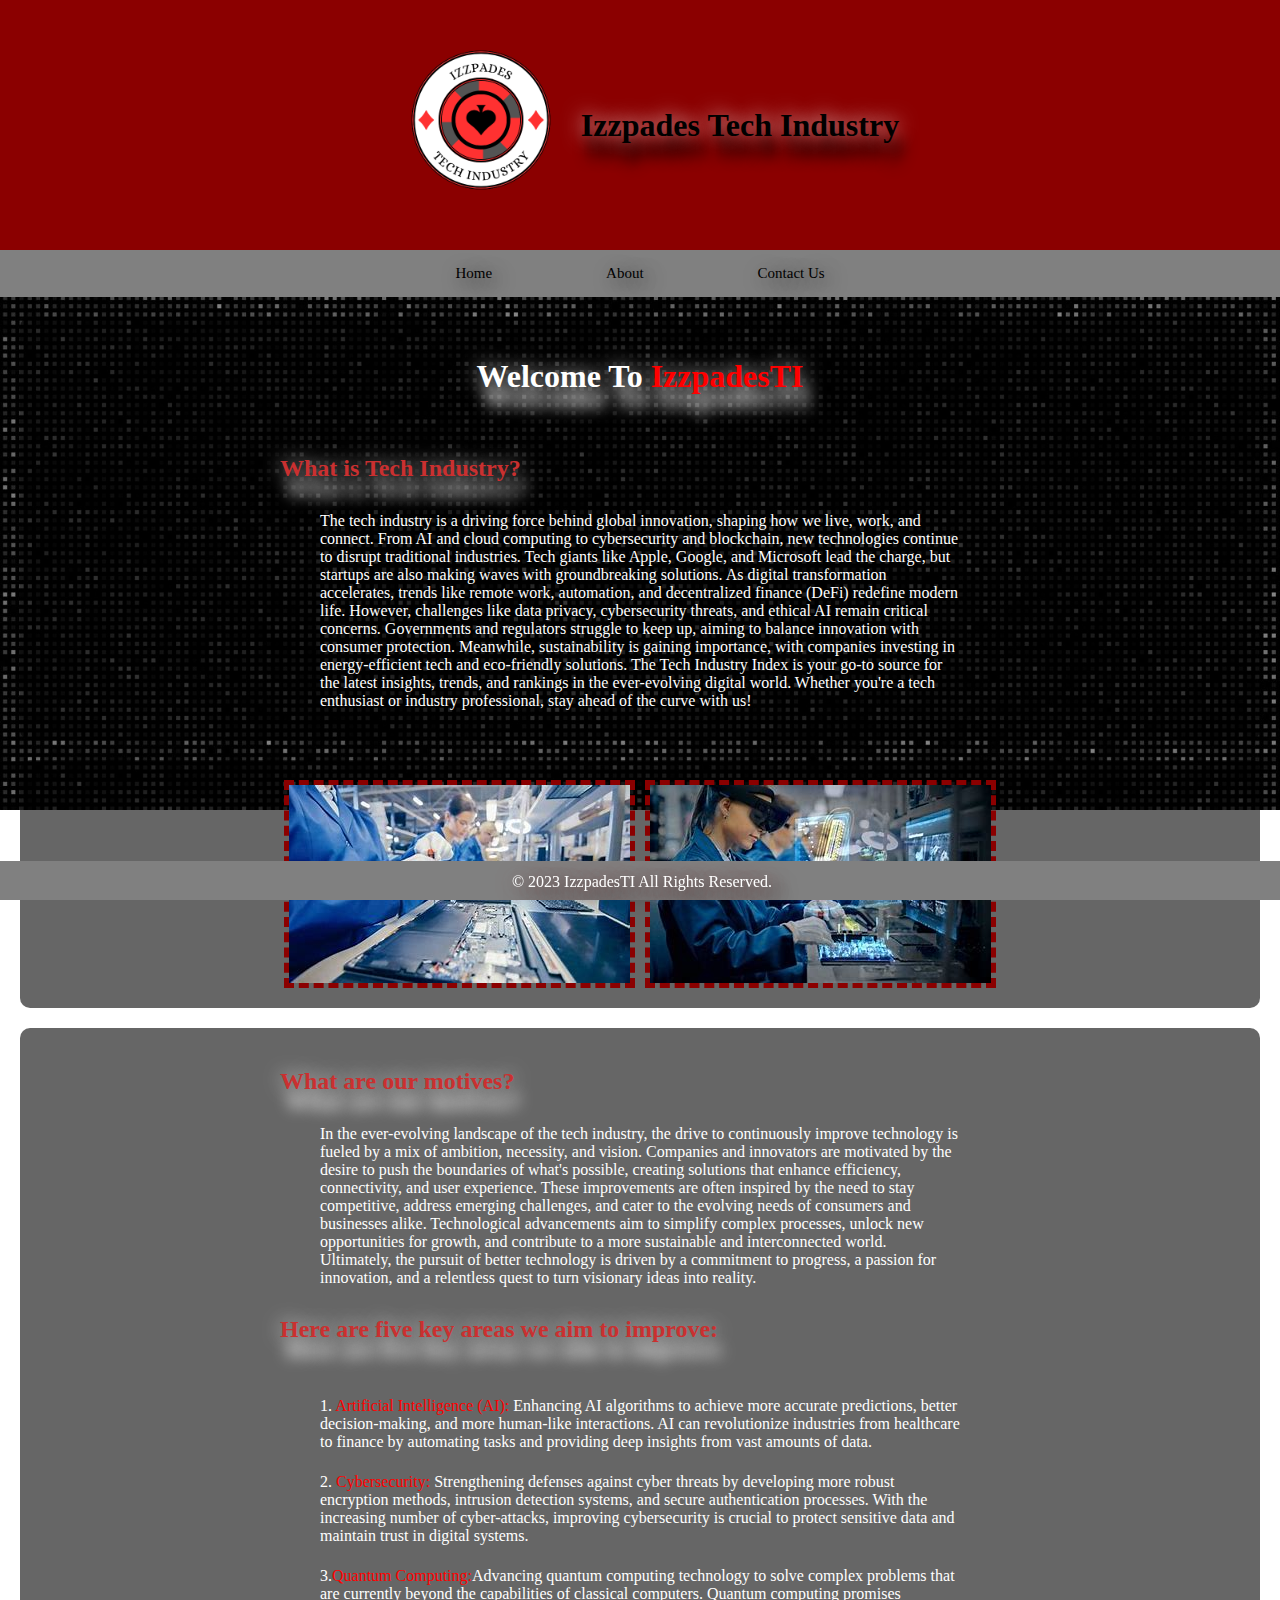
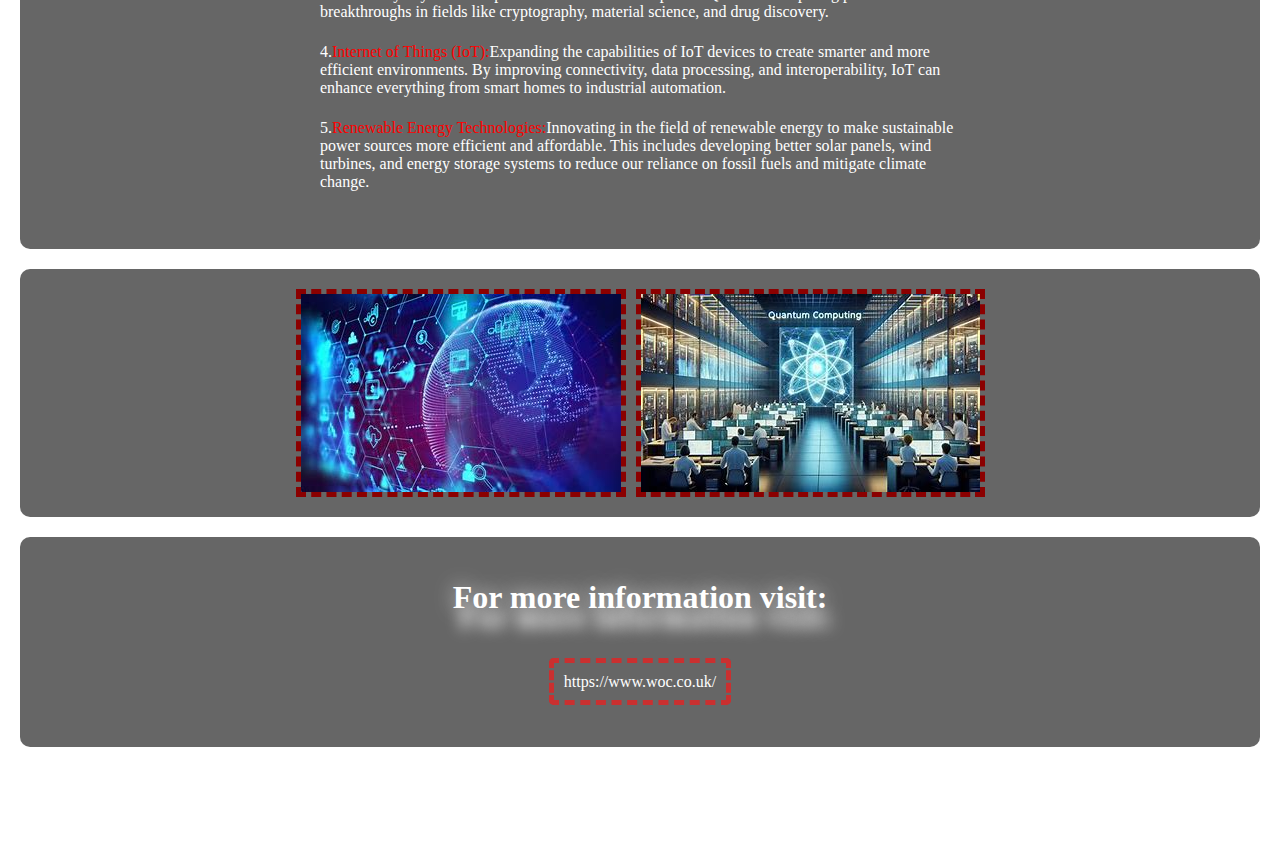
<file: index.html>
<!DOCTYPE html>
<html>
<head>
    <title>My Business</title>
    <link rel="stylesheet" href="style.css">
</head>
<body>

<header>
    <img src="L.png" alt="School Logo">
    <h1><font color="black">Izzpades Tech Industry</font></h1>
</header>

<nav>
    <a href="index.html">Home</a>
    <a href="about.html">About</a>
    <a href="contact.html">Contact Us</a>
</nav>

<div class="container">
         <h1 class="h">Welcome To <font color="red">IzzpadesTI</font></h1><br>
         <h2>What is Tech Industry?</h2>
         <p>The tech industry is a driving force behind global innovation, shaping how we live, work, and connect.
             From AI and cloud computing to cybersecurity and blockchain, new technologies continue to disrupt traditional industries.
             Tech giants like Apple, Google, and Microsoft lead the charge, but startups are also making waves with groundbreaking solutions.
              As digital transformation accelerates, trends like remote work, automation, and decentralized finance (DeFi) redefine modern life. However, challenges like data privacy, cybersecurity threats, and ethical AI remain critical concerns.
               Governments and regulators struggle to keep up, aiming to balance innovation with consumer protection. Meanwhile, sustainability is gaining importance, with companies investing in energy-efficient tech and eco-friendly solutions.
                The Tech Industry Index is your go-to source for the latest insights, trends, and rankings in the ever-evolving digital world.
                Whether you're a tech enthusiast or industry professional, stay ahead of the curve with us!</p>
        
</div>

<div class="image-container">
    <img src="E.jpg" alt="Image 1">
    <img src="E2.jpg" alt="Image 2">
</div>

<div class="container">
    <h2>What are our motives?</h2>
    <p>In the ever-evolving landscape of the tech industry, the drive to continuously improve technology is fueled by a mix of ambition, necessity, and vision.
         Companies and innovators are motivated by the desire to push the boundaries of what's possible, creating solutions that enhance efficiency, connectivity, and user experience.
          These improvements are often inspired by the need to stay competitive, address emerging challenges, and cater to the evolving needs of consumers and businesses alike. Technological advancements aim to simplify complex processes, unlock new opportunities for growth, and contribute to a more sustainable and interconnected world.
           Ultimately, the pursuit of better technology is driven by a commitment to progress, a passion for innovation, and a relentless quest to turn visionary ideas into reality.</p>
    <h2>Here are five key areas we aim to improve:</h2><br>
       <ul>
        <li>1. <font color="red">Artificial Intelligence (AI):</font> Enhancing AI algorithms to achieve more accurate predictions, better decision-making, and more human-like interactions.
             AI can revolutionize industries from healthcare to finance by automating tasks and providing deep insights from vast amounts of data.</li>
        <li>2. <font color="red">Cybersecurity:</font> Strengthening defenses against cyber threats by developing more robust encryption methods, intrusion detection systems, and secure authentication processes.
             With the increasing number of cyber-attacks, improving cybersecurity is crucial to protect sensitive data and maintain trust in digital systems.</li>
        <li>3.<font color="red">Quantum Computing:</font>Advancing quantum computing technology to solve complex problems that are currently beyond the capabilities of classical computers.
             Quantum computing promises breakthroughs in fields like cryptography, material science, and drug discovery.</li>
        <li>4.<font color="red">Internet of Things (IoT):</font>Expanding the capabilities of IoT devices to create smarter and more efficient environments.
             By improving connectivity, data processing, and interoperability, IoT can enhance everything from smart homes to industrial automation.</li>
        <li>5.<font color="red">Renewable Energy Technologies:</font>Innovating in the field of renewable energy to make sustainable power sources more efficient and affordable.
             This includes developing better solar panels, wind turbines, and energy storage systems to reduce our reliance on fossil fuels and mitigate climate change.</li>
       </ul>

</div>

<div class="image-container">
    <img src="E3.jpg" alt="Image 1">
    <img src="E4.jpg" alt="Image 2">
</div>

<div class="container">
    <h1 class="h">For more information visit:</h1><br><br>
    <center><a href="https://www.woc.co.uk/" class="lonk">https://www.woc.co.uk/</a></center><br><br>
</div>


<footer>
    <p>&copy; 2023 IzzpadesTI All Rights Reserved.</p>
</footer>
<br><br><br><br><br>
</body>
</html>
</file>
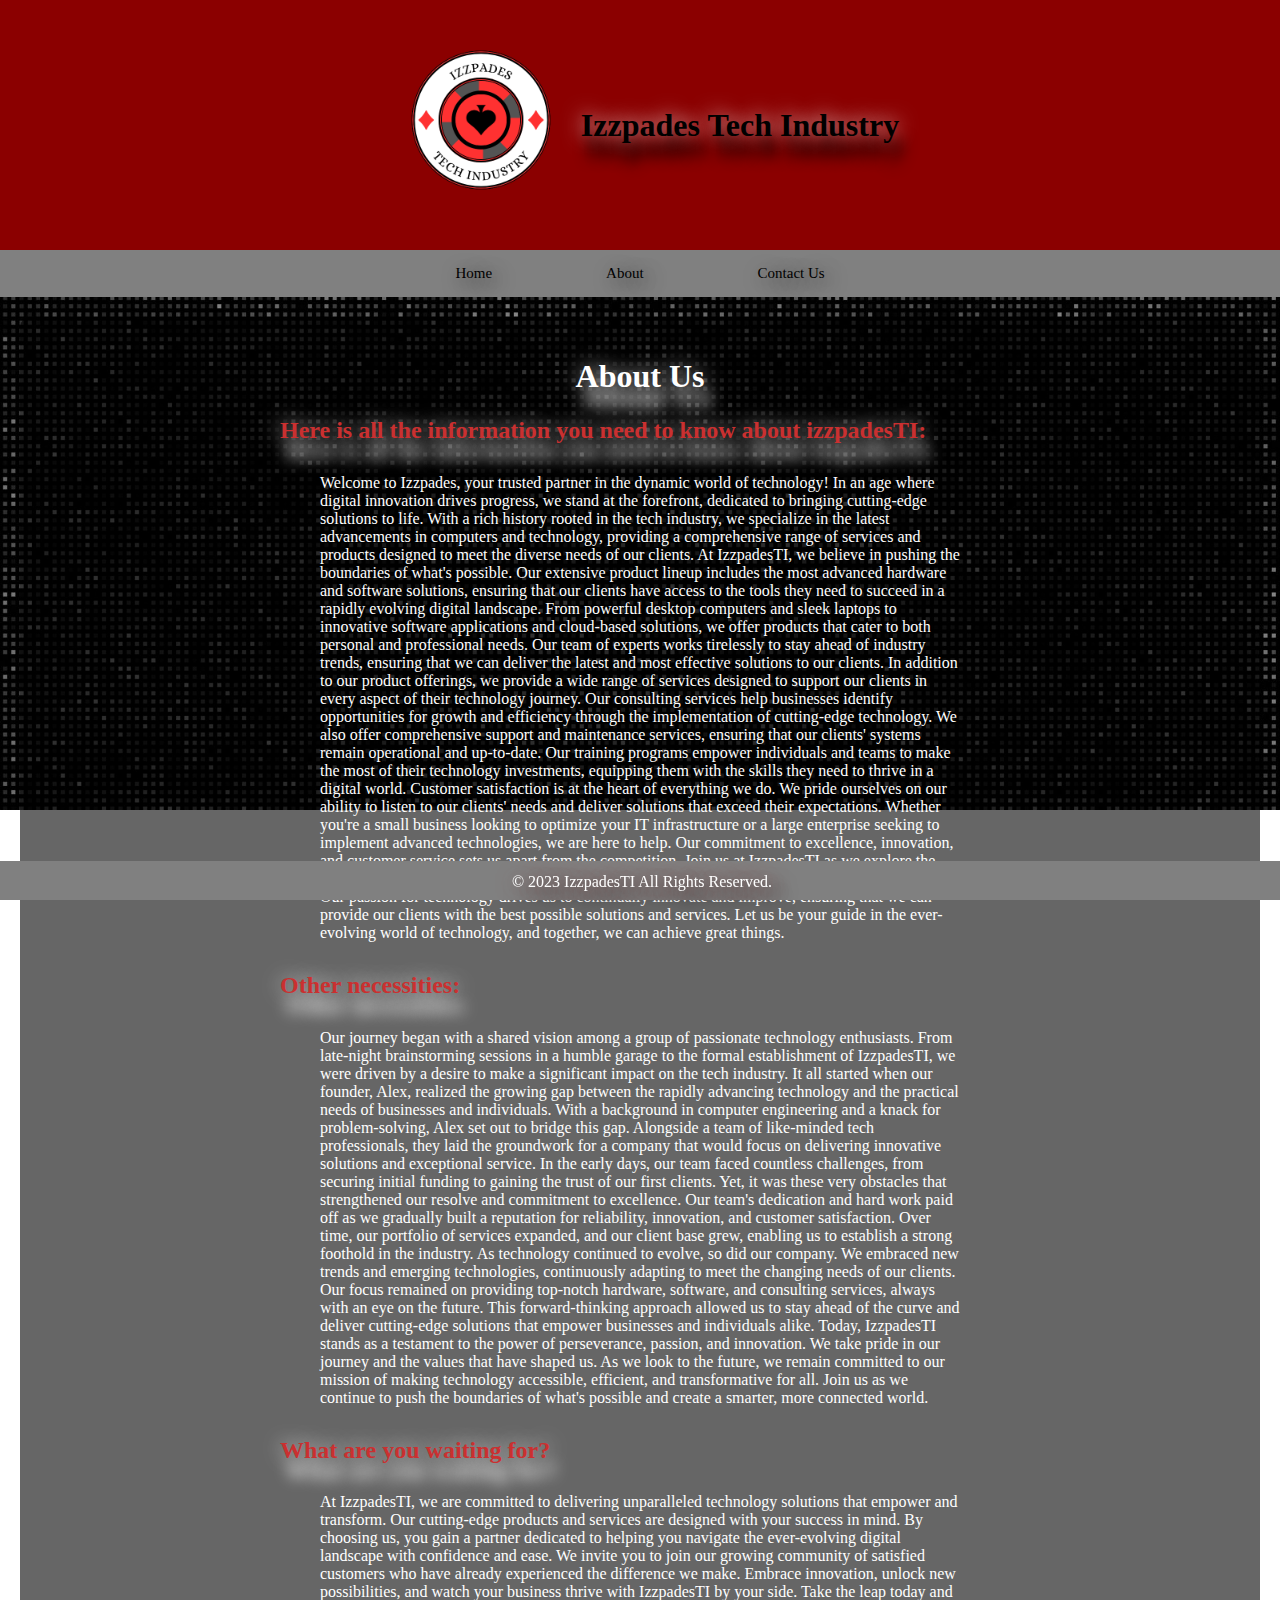
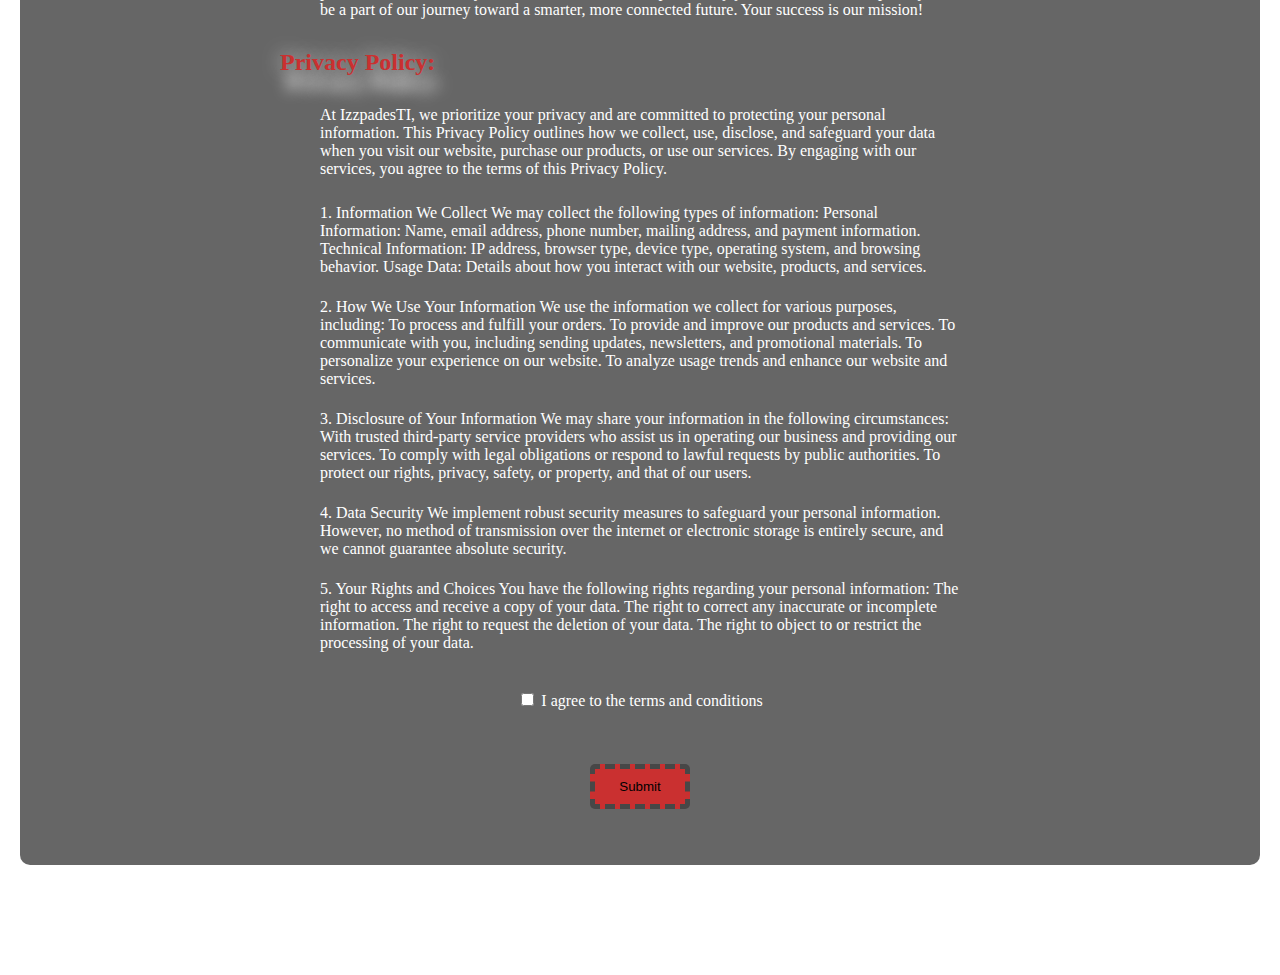
<file: about.html>
<!DOCTYPE html>
<html>
<head>
    <title>My Business</title>
    <link rel="stylesheet" href="style.css">
</head>
<body>

<header>
    <img src="L.png" alt="School Logo">
    <h1><font color="black">Izzpades Tech Industry</font></h1>
</header>

<nav>
    <a href="index.html">Home</a>
    <a href="about.html">About</a>
    <a href="contact.html">Contact Us</a>
</nav>

<div class="container">
    <h1 class="h">About Us</h1>
    <h2>Here is all the information you need to know about izzpadesTI:</h2>
    <p>Welcome to Izzpades, your trusted partner in the dynamic world of technology! In an age where digital innovation drives progress, we stand at the forefront, dedicated to bringing cutting-edge solutions to life. With a rich history rooted in the tech industry, we specialize in the latest advancements in computers and technology, providing a comprehensive range of services and products designed to meet the diverse needs of our clients.

        At IzzpadesTI, we believe in pushing the boundaries of what's possible. Our extensive product lineup includes the most advanced hardware and software solutions, ensuring that our clients have access to the tools they need to succeed in a rapidly evolving digital landscape. From powerful desktop computers and sleek laptops to innovative software applications and cloud-based solutions, we offer products that cater to both personal and professional needs. Our team of experts works tirelessly to stay ahead of industry trends, ensuring that we can deliver the latest and most effective solutions to our clients.
        
        In addition to our product offerings, we provide a wide range of services designed to support our clients in every aspect of their technology journey. Our consulting services help businesses identify opportunities for growth and efficiency through the implementation of cutting-edge technology. We also offer comprehensive support and maintenance services, ensuring that our clients' systems remain operational and up-to-date. Our training programs empower individuals and teams to make the most of their technology investments, equipping them with the skills they need to thrive in a digital world.
        
        Customer satisfaction is at the heart of everything we do. We pride ourselves on our ability to listen to our clients' needs and deliver solutions that exceed their expectations. Whether you're a small business looking to optimize your IT infrastructure or a large enterprise seeking to implement advanced technologies, we are here to help. Our commitment to excellence, innovation, and customer service sets us apart from the competition.
        
        Join us at IzzpadesTI as we explore the limitless possibilities of technology and work together to shape a smarter, more connected future. Our passion for technology drives us to continually innovate and improve, ensuring that we can provide our clients with the best possible solutions and services. Let us be your guide in the ever-evolving world of technology, and together, we can achieve great things.</p>

    <h2>Other necessities:</h2>
    <p>Our journey began with a shared vision among a group of passionate technology enthusiasts. From late-night brainstorming sessions in a humble garage to the formal establishment of IzzpadesTI, we were driven by a desire to make a significant impact on the tech industry.

        It all started when our founder, Alex, realized the growing gap between the rapidly advancing technology and the practical needs of businesses and individuals. With a background in computer engineering and a knack for problem-solving, Alex set out to bridge this gap. Alongside a team of like-minded tech professionals, they laid the groundwork for a company that would focus on delivering innovative solutions and exceptional service.
        
        In the early days, our team faced countless challenges, from securing initial funding to gaining the trust of our first clients. Yet, it was these very obstacles that strengthened our resolve and commitment to excellence. Our team's dedication and hard work paid off as we gradually built a reputation for reliability, innovation, and customer satisfaction. Over time, our portfolio of services expanded, and our client base grew, enabling us to establish a strong foothold in the industry.
        
        As technology continued to evolve, so did our company. We embraced new trends and emerging technologies, continuously adapting to meet the changing needs of our clients. Our focus remained on providing top-notch hardware, software, and consulting services, always with an eye on the future. This forward-thinking approach allowed us to stay ahead of the curve and deliver cutting-edge solutions that empower businesses and individuals alike.
        
        Today, IzzpadesTI stands as a testament to the power of perseverance, passion, and innovation. We take pride in our journey and the values that have shaped us. As we look to the future, we remain committed to our mission of making technology accessible, efficient, and transformative for all. Join us as we continue to push the boundaries of what's possible and create a smarter, more connected world.</p>
    
    <h2>What are you waiting for?</h2>
    <p>At IzzpadesTI, we are committed to delivering unparalleled technology solutions that empower and transform. Our cutting-edge products and services are designed with your success in mind. By choosing us, you gain a partner dedicated to helping you navigate the ever-evolving digital landscape with confidence and ease. We invite you to join our growing community of satisfied customers who have already experienced the difference we make. Embrace innovation, unlock new possibilities, and watch your business thrive with IzzpadesTI by your side. Take the leap today and be a part of our journey toward a smarter, more connected future. Your success is our mission!</p>
    <h2>Privacy Policy:</h2>
    <p>At IzzpadesTI, we prioritize your privacy and are committed to protecting your personal information. This Privacy Policy outlines how we collect, use, disclose, and safeguard your data when you visit our website, purchase our products, or use our services. By engaging with our services, you agree to the terms of this Privacy Policy.</p>

    <ul>
        <li>1. Information We Collect

            We may collect the following types of information:
            
            Personal Information: Name, email address, phone number, mailing address, and payment information.
            
            Technical Information: IP address, browser type, device type, operating system, and browsing behavior.
            
            Usage Data: Details about how you interact with our website, products, and services.</li>
            
        <li>2. How We Use Your Information
            
            We use the information we collect for various purposes, including:
            
            To process and fulfill your orders.
            
            To provide and improve our products and services.
            
            To communicate with you, including sending updates, newsletters, and promotional materials.
            
            To personalize your experience on our website.
            
            To analyze usage trends and enhance our website and services.</li>
            
        <li>3. Disclosure of Your Information
            
            We may share your information in the following circumstances:
            
            With trusted third-party service providers who assist us in operating our business and providing our services.
            
            To comply with legal obligations or respond to lawful requests by public authorities.
            
            To protect our rights, privacy, safety, or property, and that of our users.</li>
            
        <li>4. Data Security
            
            We implement robust security measures to safeguard your personal information. However, no method of transmission over the internet or electronic storage is entirely secure, and we cannot guarantee absolute security.</li>
            
        <li>5. Your Rights and Choices
            
            You have the following rights regarding your personal information:
            
            The right to access and receive a copy of your data.
            
            The right to correct any inaccurate or incomplete information.
            
            The right to request the deletion of your data.
            
            The right to object to or restrict the processing of your data.</li>
    </ul>
    <center>
    <form>
<input type="checkbox" class="checkbox"> I agree to the terms and conditions</input><br><br><br><br>
<input type="submit"></form></center>
    <br><br></div>



<footer>
    <p>&copy; 2023 IzzpadesTI All Rights Reserved.</p>
</footer>
<br><br><br><br><br>
</body>
</html>
</file>
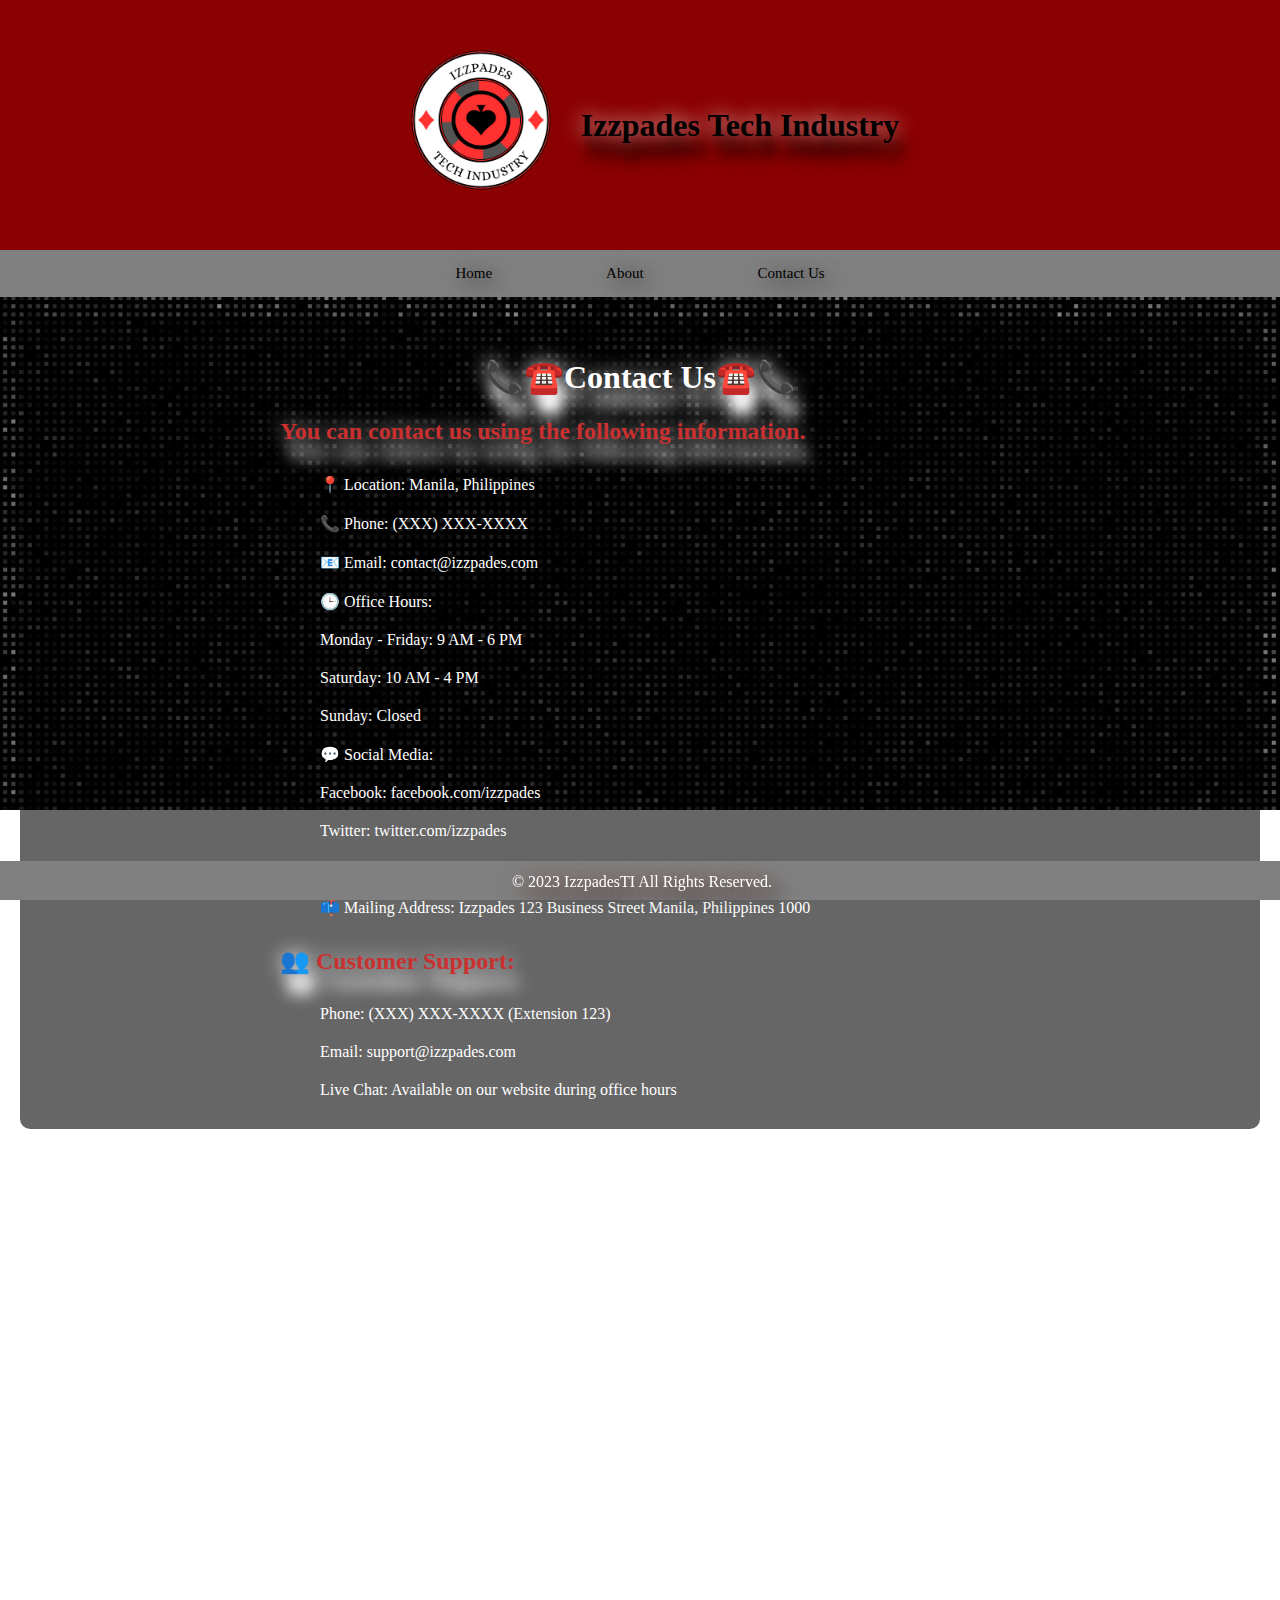
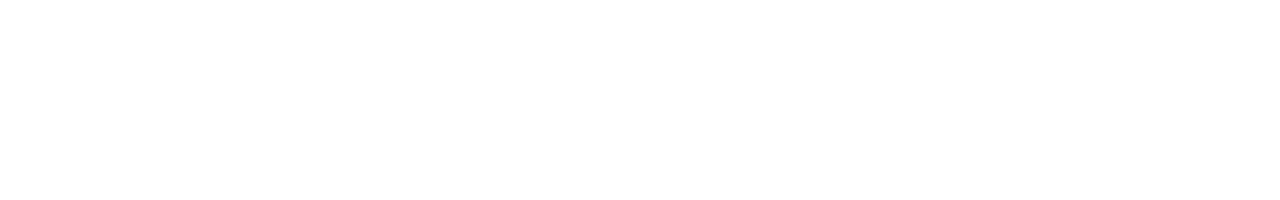
<file: contact.html>
<!DOCTYPE html>
<html>
<head>
    <title>My Business</title>
    <link rel="stylesheet" href="style.css">
</head>
<body>

<header>
    <img src="L.png" alt="School Logo">
    <h1><font color="black">Izzpades Tech Industry</font></h1>
</header>

<nav>
    <a href="index.html">Home</a>
    <a href="about.html">About</a>
    <a href="contact.html">Contact Us</a>
</nav>

<div class="container">
    <h1 class="h">📞☎️Contact Us☎️📞</h1>
    <h2>You can contact us using the following information.</h2>

        <p> 📍 Location: Manila, Philippines</p>
        
        <p> 📞 Phone: (XXX) XXX-XXXX</p>
        
        <p> 📧 Email: contact@izzpades.com</p>
        
        <p>🕒 Office Hours:</p>
        
        <p>Monday - Friday: 9 AM - 6 PM</p>
        
        <p>Saturday: 10 AM - 4 PM</p>
        
        <p>Sunday: Closed</p>
        
        <p>💬 Social Media:</p>
        
        <p>Facebook: facebook.com/izzpades</p>
        
        <p>Twitter: twitter.com/izzpades</p>
        
        <p>Instagram: instagram.com/izzpades</p>
        
        <p>📫 Mailing Address: Izzpades 123 Business Street Manila, Philippines 1000</p>
        
        <h2>👥 Customer Support:</h2>
        
        <p>Phone: (XXX) XXX-XXXX (Extension 123)</p>
        
        <p>Email: support@izzpades.com</p>
        
        <p>Live Chat: Available on our website during office hours</p>
</div>

<footer>
    <p>&copy; 2023 IzzpadesTI All Rights Reserved.
</footer>
<br><br><br><br><br>
</body>
</html>
</file>
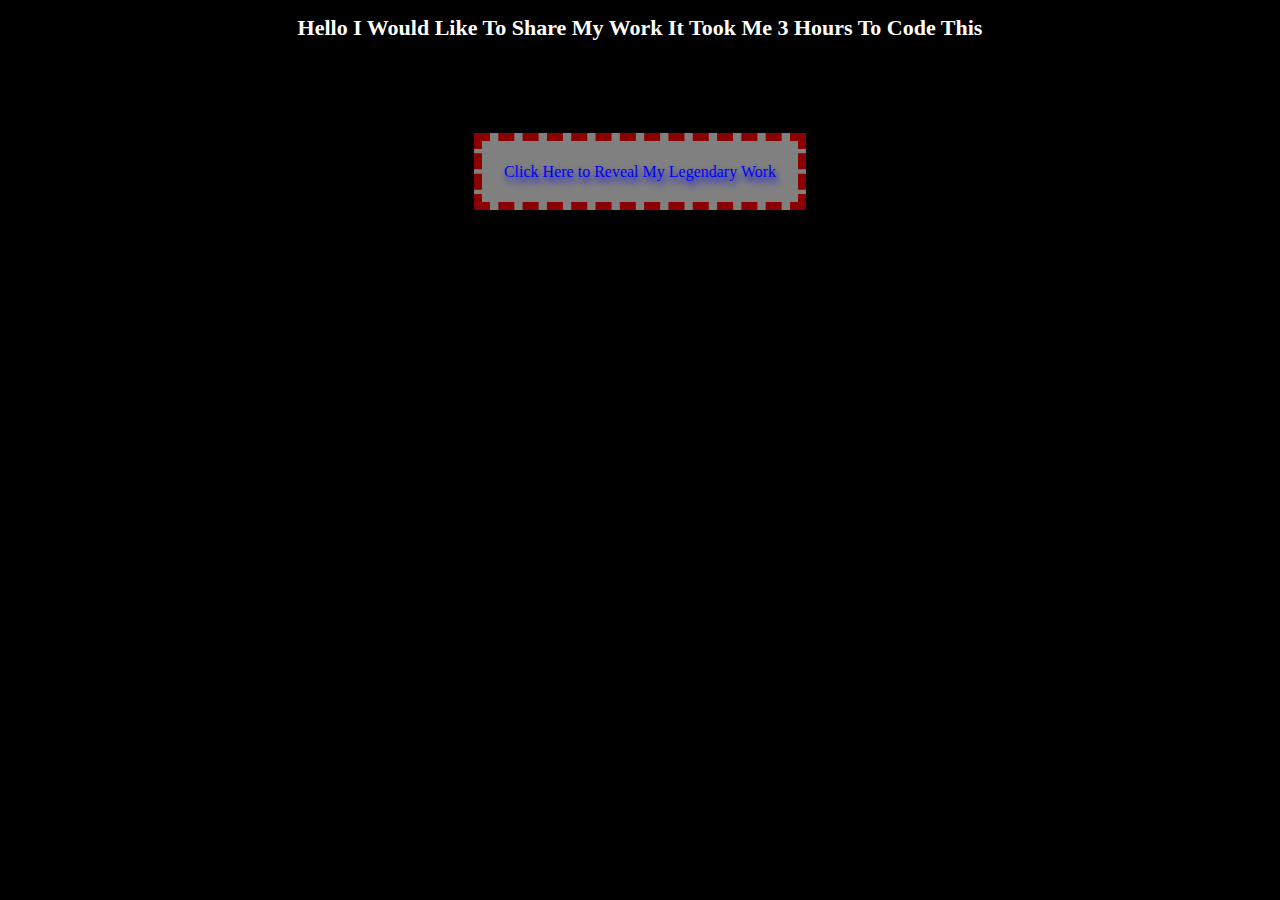
<file: Heheheha.html>
<!DOCTYPE html>
<html>
      <head>
             <title>Welcome</title>
             <style>
                 body {
                     background-color: black;
                 }
                 h1 {
                     color: white;
                     font-size: 22px;
                     text-align: center;
                     font-family: cursive;
                 }
                 a {
                     text-decoration: none;
                     text-shadow: 2px 5px 7px;
                     margin-top: 200px;
                     border: darkred dashed 8px;
                     padding: 22px;
                     background-color: 
grey;          
                     
                 }
                 .hassle {
                     text-align: center;
                     margin: auto;
                     width: 400px;
                 }
             </style>
      </head>
<body>
       <h1>Hello I Would Like To Share My Work It Took Me 3 Hours To Code This</h1>
       
       <div class="hassle">
           <br><br><br><br><br><br>
       <a href="Skibidi.html">Click Here to Reveal My Legendary Work</a>
       </div>
</body>
</html>
</file>
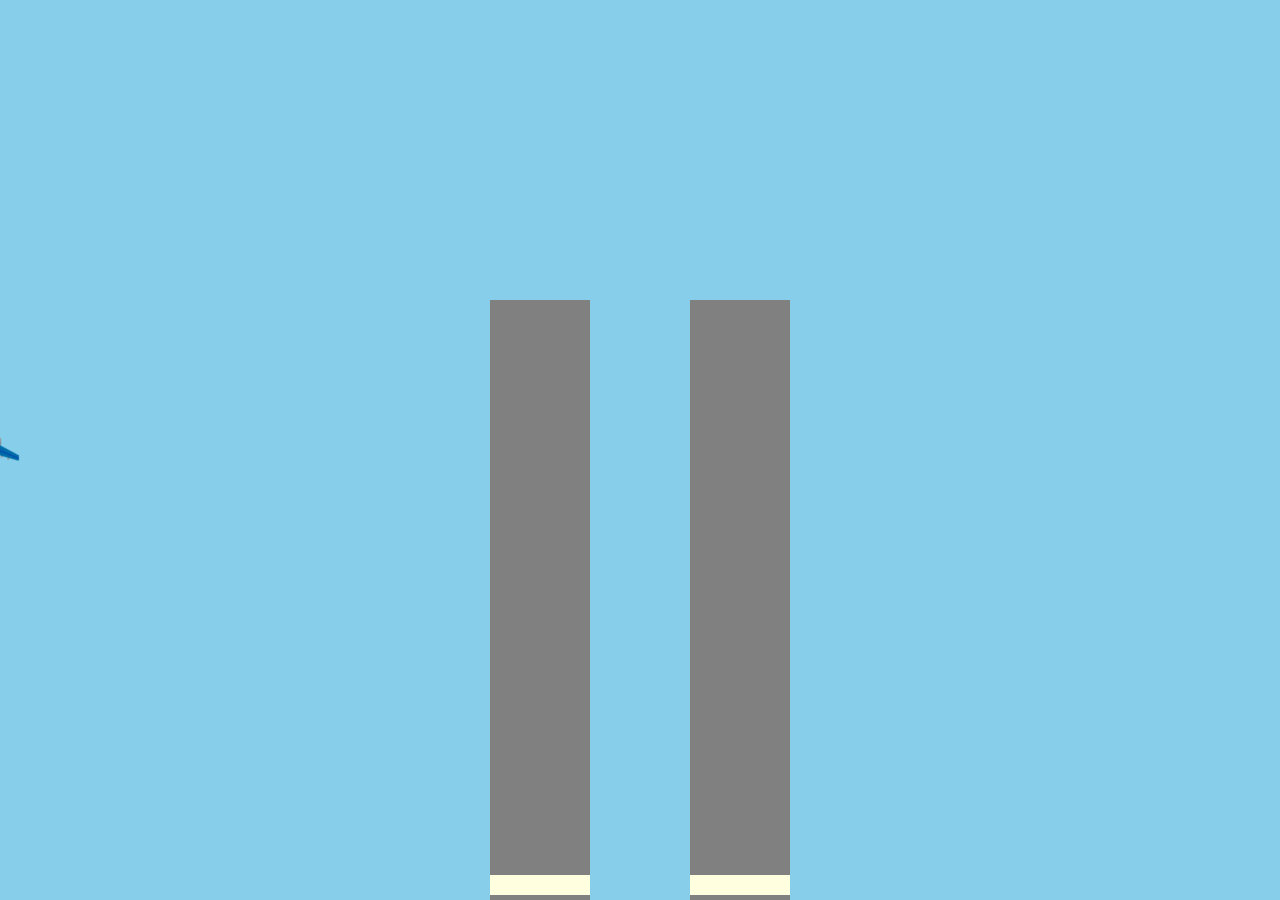
<file: NineOneOne.html>
<!DOCTYPE html>
<html lang="en">
<head>
    <meta charset="UTF-8">
    <meta name="viewport" content="width=device-width, initial-scale=1.0">
    <title>Plane and Skyscrapers</title>
    <style>
        body {
            margin: 0;
            overflow: hidden;
            background-color: #87CEEB; /* Sky blue background */
        }
        .skyline {
            position: relative;
            height: 100vh;
            width: 100vw;
            display: flex;
            justify-content: center;
            align-items: flex-end;
        }
        .skyscraper {
            width: 100px;
            height: 600px;
            background-color: gray;
            margin: 0 50px;
            display: flex;
            justify-content: center;
            align-items: flex-end;
        }
        .window {
            width: 80%;
            height: 20px;
            background-color: lightyellow;
            margin: 5px 0;
        }
        .plane {
            position: absolute;
            top: 50%;
            left: -100px;
            font-size: 50px;
            transform: rotate(-45deg);
            animation: fly 5s linear infinite;
        }
        @keyframes fly {
            from { left: -100px; top: 40%; }
            to { left: 90vw; top: 10%; }
        }
    </style>
</head>
<body>
    <div class="skyline">
        <div class="skyscraper">
            <div class="window"></div>
            <div class="window"></div>
            <div class="window"></div>
            <!-- Add more windows as needed -->
        </div>
        <div class="skyscraper">
            <div class="window"></div>
            <div class="window"></div>
            <div class="window"></div>
            <!-- Add more windows as needed -->
        </div>
        <div class="plane">✈️✈️</div>
    </div>
</body>
</html>
</file>
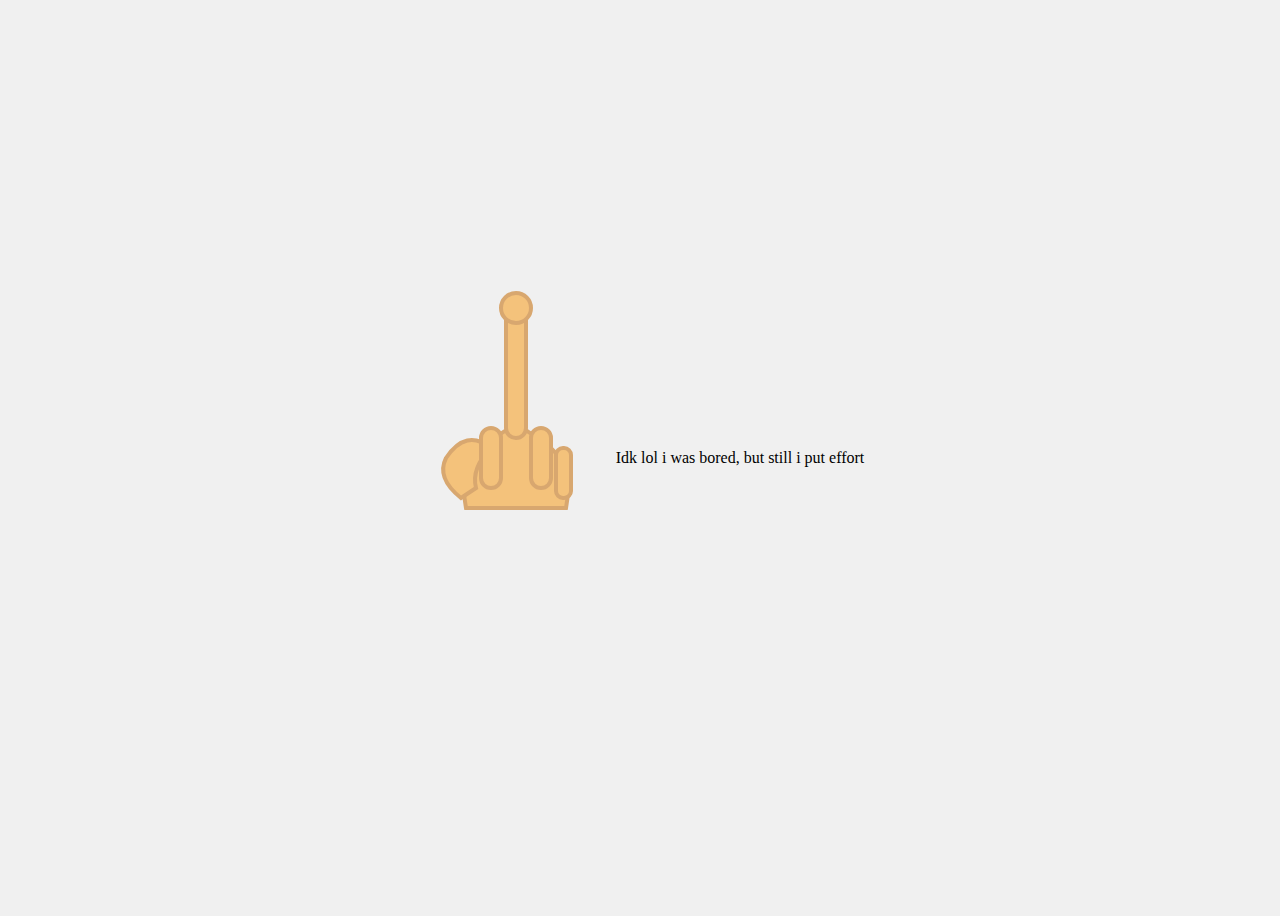
<file: Skibidi.html>
<!DOCTYPE html>
<html lang="en">
<head>
  
    <title>Skibidi</title>
    <style>
        body {
            display: flex;
            justify-content: center;
            align-items: center;
            height: 100vh;
            background-color: #f0f0f0;
        }
    </style>
</head>
<body>
    <svg width="200" height="400" viewBox="0 0 200 400" xmlns="http://www.w3.org/2000/svg">
        
        <path d="M50 250 Q40 200 80 180 Q100 160 120 180 Q160 200 150 250 Z" fill="#f4c27b" stroke="#d8a76f" stroke-width="4"/>
        
        <path d="M45 240 Q20 220 30 200 Q50 170 75 190 Q55 210 60 230 Z" fill="#f4c27b" stroke="#d8a76f" stroke-width="4"/>
        
        <rect x="90" y="50" width="20" height="130" rx="10" fill="#f4c27b" stroke="#d8a76f" stroke-width="4"/>
            
        <circle cx="100" cy="50" r="15" fill="#f4c27b" stroke="#d8a76f" stroke-width="4"/>
        
        <rect x="65" y="170" width="20" height="60" rx="10" fill="#f4c27b" stroke="#d8a76f" stroke-width="4"/>
        
        <rect x="115" y="170" width="20" height="60" rx="10" fill="#f4c27b" stroke="#d8a76f" stroke-width="4"/>
        
        <rect x="140" y="190" width="15" height="50" rx="7" fill="#f4c27b" stroke="#d8a76f" stroke-width="4"/>
    </svg>
    <p>Idk lol i was bored, but still i put effort</p>
</body>
</html>
</file>
<file: style.css>
body {
            
            margin: 0;
            padding: 0;
            background-image: url('B.jpg');
            background-size: contain;
            background-attachment: fixed;
            color: #ffffff;
            background-position: center;
            background-repeat: no-repeat;
            height: 200vh;

        }

        header {
            background-color: darkred; 
            color: white;
            padding: 20px;
            text-align: center;
            display: flex;
            align-items: center;
            justify-content: center;
            flex-direction: row;
            text-shadow: 6px 20px 15px rgba(0, 0, 0, 1), 0px 0px 20px rgba(255, 255, 255, 0.8);
            font-family: 'alice', serif;
        }
       
        header img {
            width: 200px;
            height: auto;
            margin-bottom: 10px;
            align-self: flex-start;
        }
  
        nav {
            background-color: grey; 
            overflow: hidden;
            text-align: center;
        }
        nav a {
            color: black;
            padding: 14px 20px;
            text-decoration: none;
            display: inline-block;
            padding: 15px;
            padding-left: 55px;
            padding-right: 55px;
            font-size: 15px;
            text-shadow: 5px 5px 20px rgb(0, 0, 0);
        }
        nav a:hover {
            background-color: #474747;
        }
        
        .container {
            padding: 20px;
            background-color: rgba(0, 0, 0, 0.6);
            margin: 20px;
            border-radius: 10px;
            
        }
        
        
        .about, .contact, #applications, #applications {
            margin-top: 20px;
        }
        
        footer {
            background-color: grey;
            color: white;
            text-align: center;
            padding: 2px;
            position: fixed;
            width: 100%;
            bottom: 0;
            text-shadow: 10px 10px 20px rgba(0, 0, 0, 1), 2px 2px 20px rgba(182, 78, 78, 0.8);
            height: 35px;
        }
        
         p {
      max-width: 80ch; 
      margin: 0 auto; 
      padding: 10px;
      font-family: cursive;
    }
    .t {
        opacity: 0.5;
        border: 5px dashed red;
    }
    a {
  color: white; 
  }
  a:hover {
  color: rgb(241, 6, 241); 
}

.h{
    text-align: center;
    text-shadow: 6px 20px 15px rgb(255, 255, 255), 0px 0px 20px rgba(255, 255, 255, 0.8);
    font-family: 'alice', serif;
}
h2 {
    margin-left: 240px;
    color: #ca3030;
    text-shadow: 6px 20px 15px rgb(255, 255, 255), 0px 0px 20px rgba(255, 255, 255, 0.8);
}

.image-container {
    display: flex;
    justify-content: center;
    gap: 10px;
    

    padding: 20px;
    background-color: rgba(0, 0, 0, 0.6);
    margin: 20px;
    border-radius: 10px;
    
}

.image-container img {
    max-width: 100%;
    height: auto;
    border: darkred dashed 5px;
}

ul {
    text-align: center;
    padding: 0;
    list-style-type: inside;
  }
  ul li {
    display: inline-block;
    text-align: left;
    width: auto;
    max-width: 80ch; 
    font-family: cursive;
    margin-bottom: 22px;
}

.lonk {
    max-width: 80ch; 
    margin: 0 auto; 
    padding: 10px;
    text-decoration: none;
    font-family: cursive;
    border: #ca3030 dashed 5px;
    border-radius: 5px;
}

form{
    margin: auto;
    font-family: cursive;
}

input[type="submit"] {
    border-radius: 5px;
    padding: 10px;
    width: 100px;
    background-color: #ca3030;
    border: #474747 dashed 5px;
}
</file>
